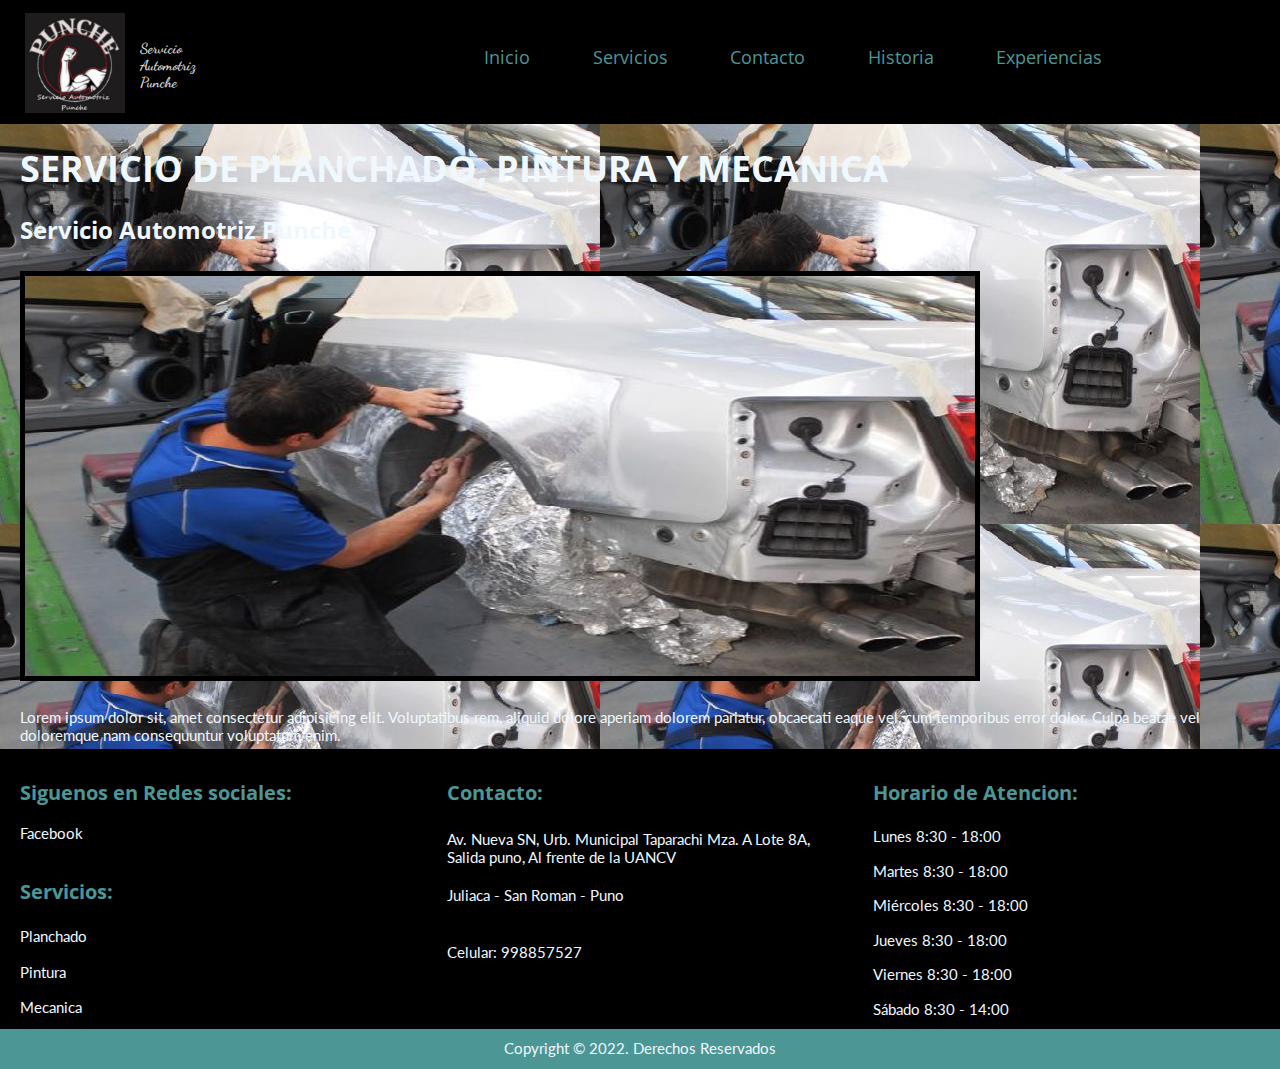
<file: index.html>
<!DOCTYPE html>
<html lang="en">
<head>
    <meta charset="UTF-8">
    <meta http-equiv="X-UA-Compatible" content="IE=edge">
    <meta name="viewport" content="width=device-width, initial-scale=1.0">
    <link href="https://unpkg.com/aos@2.3.1/dist/aos.css" rel="stylesheet">
    <link rel="stylesheet" href="./estilos/estilos.css">
    <title>CRACK</title>
</head>
<body id="pag1">
    


   <div id="pag11" class="grillaMenu">
    
    <section class="grillaMenu1">
    <figure>
        <img class="imagenLogoGrids" src="./img/logo2.jpg" alt="logo">
     </figure>
     <h2 class="nombreLogoGrids">Servicio</h2>
     <h2 class="nombreLogoGrids">Automotriz</h2>
     <h2 class="nombreLogoGrids">Punche</h2>

    </section>


    <section class="grillaMenu2">
        <nav>
            <ul>
                <li>
                    <a class="letrasMenu" href="index.html">Inicio</a>
                 </li>
                <li>
                    <a class="letrasMenu" href="./secciones/servicios.html">Servicios</a>
                 </li>
                <li>
                    <a class="letrasMenu" href="./secciones/contacto.html">Contacto</a>
                 </li>
                 <li>
                     <a class="letrasMenu" href="./secciones/historia.html">Historia</a>
                  </li>
                <li>
                    <a class="letrasMenu" href="./secciones/experiencias.html">Experiencias</a>
                 </li>
            </ul>
        </nav>
    </section>

   </div>




   <div id="pag12" class="grillaIndex" >
       <h1>SERVICIO DE PLANCHADO, PINTURA Y MECANICA</h1>
       <h2>Servicio Automotriz Punche</h2>
       <figure>
           <img class="imgIndex" src="./img/planchado-y-pintura4.jpg" alt="planchado y pintura"  data-aos="fade-right" 
           data-aos-offset="300" 
           data-aos-easing="ease-in-sine" >
       </figure>
       <P>Lorem ipsum dolor sit, amet consectetur adipisicing elit. Voluptatibus rem, aliquid dolore aperiam dolorem pariatur, obcaecati eaque vel, cum temporibus error dolor. Culpa beatae vel doloremque nam consequuntur voluptatum enim.</P>
    </div>




   <div id="pag13" class="grillaFooter">

    <footer class="grillaFooter1">
    <h3>
        Siguenos en Redes sociales:
    </h3>
    <a class="linkFooter" href="https://www.facebook.com/profile.php?id=100077024314016">Facebook</a><br>

    <h3>
        Servicios:
    </h3>
    <p>Planchado</p>
    <p>Pintura</p>
    <p>Mecanica</p>

    </footer>


    <footer class="grillaFooter2">
    <h3>
        Contacto:
    </h3>
    <p>Av. Nueva SN, Urb. Municipal Taparachi Mza. A Lote 8A, Salida puno, Al frente de la UANCV</p>
    <p>Juliaca - San Roman - Puno</p><br>
    <p>Celular: 998857527</p><br><br><br><br>

    </footer>


    
    <footer class="grillaFooter3">
    <h3>
        Horario de Atencion: 
    </h3>
    <p>Lunes       8:30 - 18:00</p>
    <p>Martes      8:30 - 18:00</p>
    <p>Miércoles   8:30 - 18:00</p>
    <p>Jueves      8:30 - 18:00</p>
    <p>Viernes     8:30 - 18:00</p>
    <p>Sábado      8:30 - 14:00</p>

   </footer>

   </div>


   <div id="pag14" class="grillaParteFinal">
   <footer class="grillaParteFinal1">
       Copyright © 2022. Derechos Reservados
   </footer>
   </div>

   <script src="https://unpkg.com/aos@2.3.1/dist/aos.js" rel="stylesheet"></script>

   <script>
       AOS.init();
   </script>


   

</body>
</html>
</file>
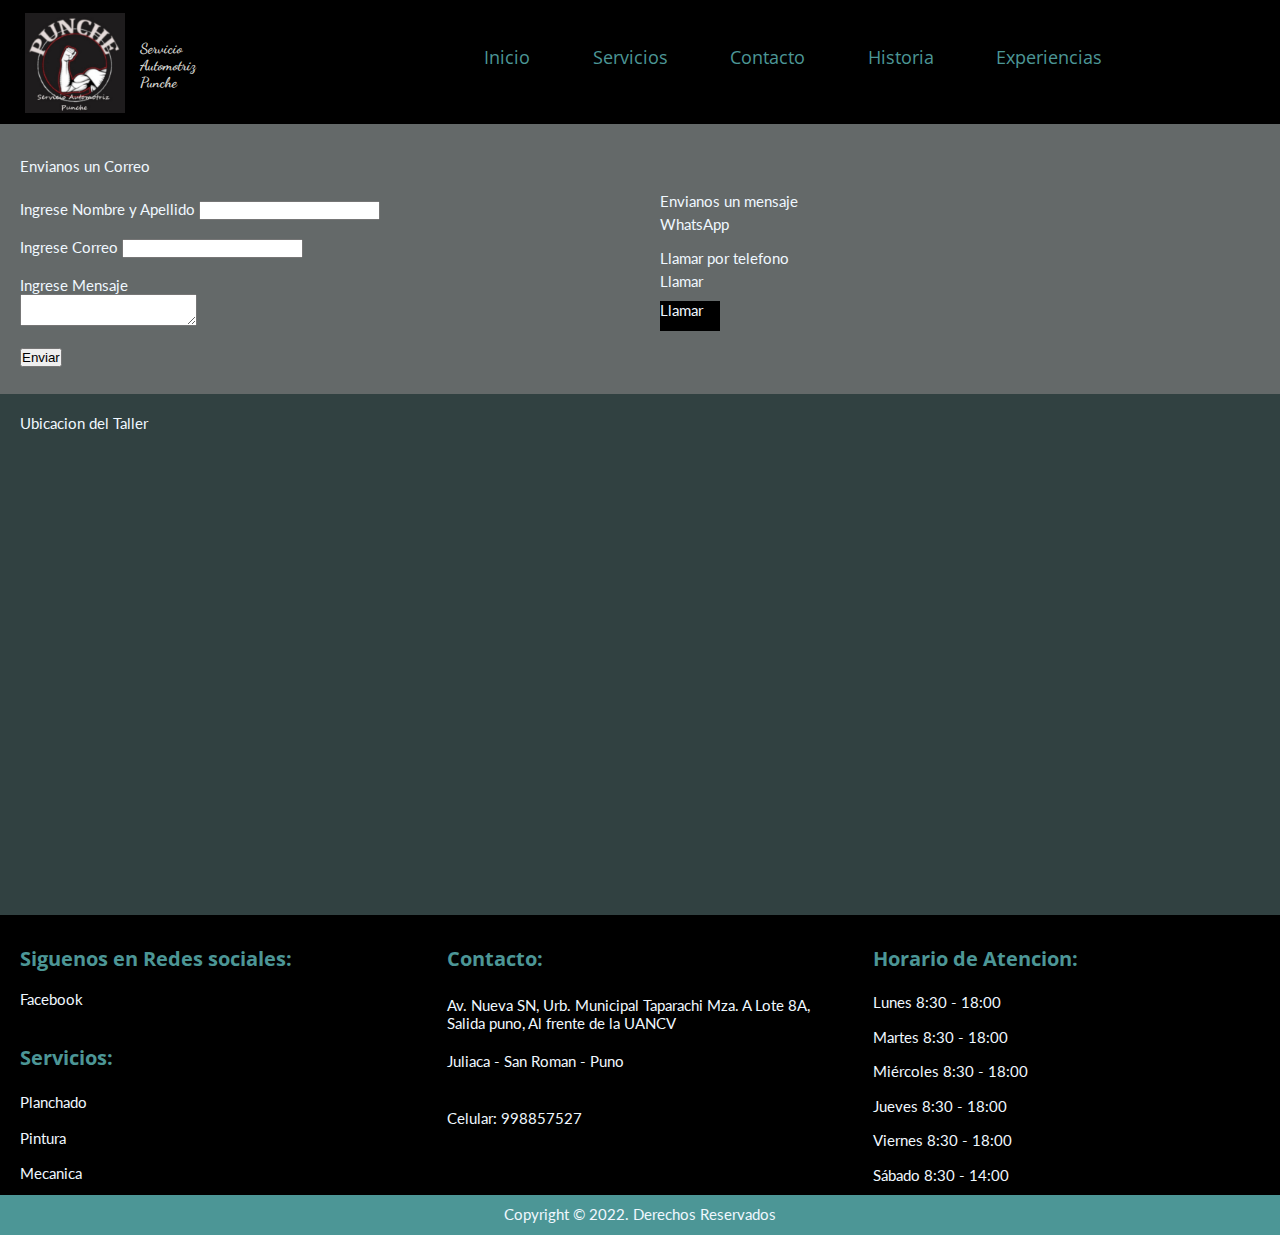
<file: secciones/contacto.html>
<!DOCTYPE html>
<html lang="en">
<head>
    <meta charset="UTF-8">
    <meta http-equiv="X-UA-Compatible" content="IE=edge">
    <meta name="viewport" content="width=device-width, initial-scale=1.0">
    <link rel="stylesheet" href="../estilos/estilos.css">
    <title>Document</title>
</head>
<body id="pag3">

    <div id="pag31" class="grillaMenu">
    
        <section class="grillaMenu1">
        <figure>
            <img class="imagenLogoGrids" src="../img/logo2.jpg" alt="logo">
         </figure>
         <h2 class="nombreLogoGrids">Servicio</h2>
         <h2 class="nombreLogoGrids">Automotriz</h2>
         <h2 class="nombreLogoGrids">Punche</h2>
    
        </section>
    
    
        <section class="grillaMenu2">
            <nav>
                <ul>
                    <li>
                        <a class="letrasMenu" href="../index.html">Inicio</a>
                     </li>
                     <li>
                        <a class="letrasMenu" href="servicios.html">Servicios</a>
                     </li>
                     <li>
                        <a class="letrasMenu" href="contacto.html">Contacto</a>
                     </li>
                     <li>
                        <a class="letrasMenu" href="historia.html">Historia</a>
                     </li>
                    <li>
                        <a class="letrasMenu" href="experiencias.html">Experiencias</a>
                     </li>
                </ul>
            </nav>
        </section>
    
       </div>




    <div id="pag32" class="grillaContacto">

    <section class="grillaContacto1">
    <p>Envianos un Correo</p>
    <form class="formContacto">
        <label for="nombre_apellido">Ingrese Nombre y Apellido</label>
        <input type="text" name="nombre_apellido"><br><br>
        <label for="correo">Ingrese Correo</label>
        <input type="text" name="correo"><br><br>
        <label for="mensaje">Ingrese Mensaje</label><br>
        <textarea name="mensaje"></textarea><br><br>

        <input type="submit" value="Enviar">
    </form>
    </section>

    <section class="grillaContacto2">
        <P>Envianos un mensaje</P>
        <a class="linkLlamar" href="tel:998857526">WhatsApp</a><br><br>
    
        <P>Llamar por telefono</P>
        <a class="linkLlamar" href="tel:998857526">Llamar</a><br><br>

        <div class="botonAnimacion" href="tel:998857526"> Llamar</div>

    </section>
    

    </div>


    <div id="pag33">
    <section class="googleMaps">
    <p class="letraGoogleMaps">Ubicacion del Taller</p><br>
    <iframe class="tamañoMapa" src="https://www.google.com/maps/embed?pb=!1m18!1m12!1m3!1d3827.8009820049942!2d-71.52907490730287!3d-16.384097493180413!2m3!1f0!2f0!3f0!3m2!1i1024!2i768!4f13.1!3m3!1m2!1s0x91424b3e78a7e41b%3A0x7d82b600c427c012!2sParque!5e0!3m2!1ses!2spe!4v1654580205545!5m2!1ses!2spe" width="970" height="450" style="border:0;" allowfullscreen="" loading="lazy" referrerpolicy="no-referrer-when-downgrade"></iframe>
    </section>
    </div>  



    <div id="pag34" class="grillaFooter">

        <footer class="grillaFooter1">
        <h3>
            Siguenos en Redes sociales:
        </h3>
        <a class="linkFooter" href="https://www.facebook.com/profile.php?id=100077024314016">Facebook</a><br>
    
        <h3>
            Servicios:
        </h3>
        <p>Planchado</p>
        <p>Pintura</p>
        <p>Mecanica</p>
    
        </footer>
    
    
        <footer class="grillaFooter2">
        <h3>
            Contacto:
        </h3>
        <p>Av. Nueva SN, Urb. Municipal Taparachi Mza. A Lote 8A, Salida puno, Al frente de la UANCV</p>
        <p>Juliaca - San Roman - Puno</p><br>
        <p>Celular: 998857527</p><br><br><br><br>
    
        </footer>
    
    
        
        <footer class="grillaFooter3">
        <h3>
            Horario de Atencion: 
        </h3>
        <p>Lunes       8:30 - 18:00</p>
        <p>Martes      8:30 - 18:00</p>
        <p>Miércoles   8:30 - 18:00</p>
        <p>Jueves      8:30 - 18:00</p>
        <p>Viernes     8:30 - 18:00</p>
        <p>Sábado      8:30 - 14:00</p>
    
       </footer>
    
    </div>


    <div id="pag35" class="grillaParteFinal">
        <footer class="grillaParteFinal1">
            Copyright © 2022. Derechos Reservados
        </footer>
    </div>
     
    
</body>
</html>
</file>
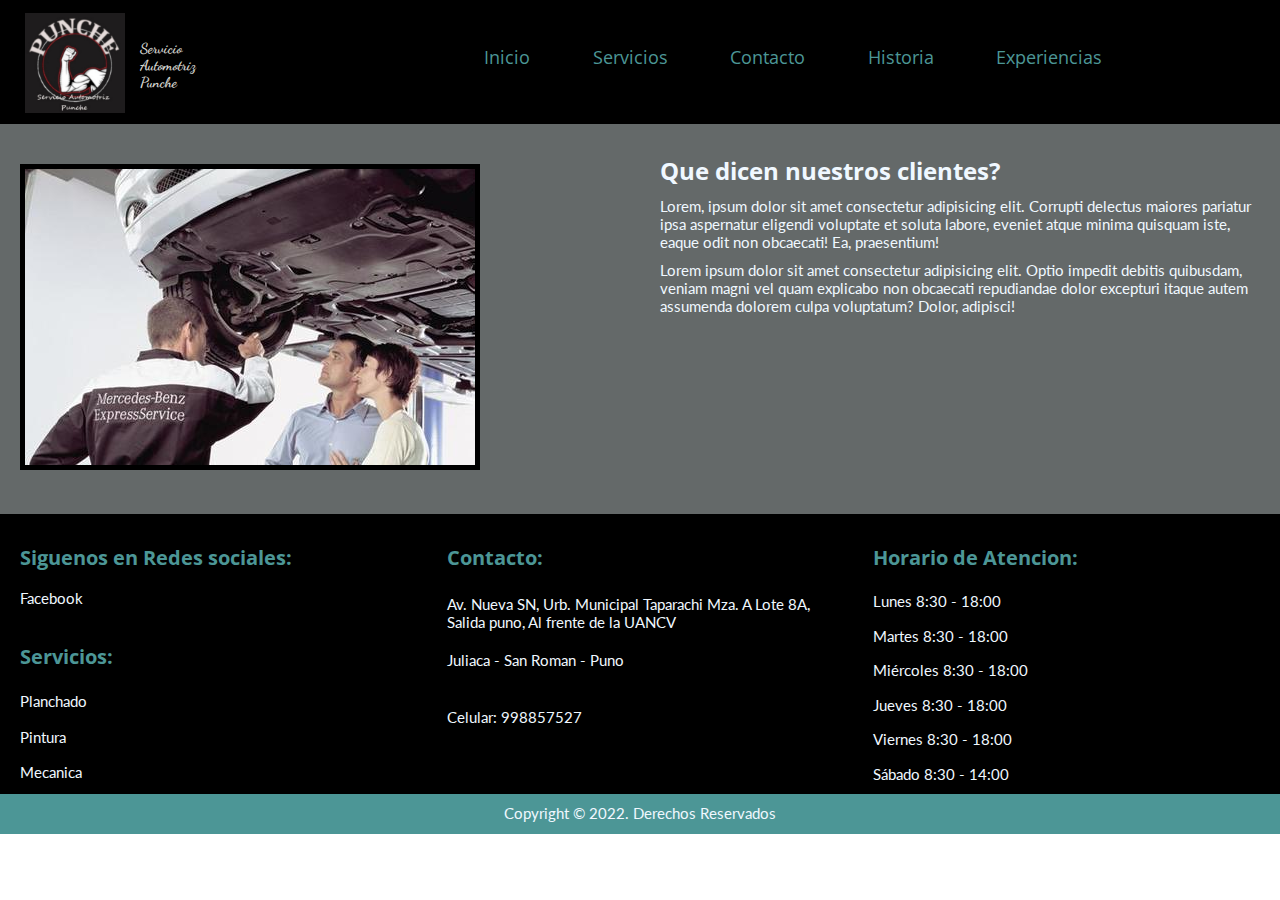
<file: secciones/experiencias.html>
<!DOCTYPE html>
<html lang="en">
<head>
    <meta charset="UTF-8">
    <meta http-equiv="X-UA-Compatible" content="IE=edge">
    <meta name="viewport" content="width=device-width, initial-scale=1.0">
    <link rel="stylesheet" href="../estilos/estilos.css">
    <title>Document</title>
</head>
<body id="pag5">

    <div id="pag51" class="grillaMenu">
    
        <section class="grillaMenu1">
        <figure>
            <img class="imagenLogoGrids" src="../img/logo2.jpg" alt="logo">
         </figure>
         <h2 class="nombreLogoGrids">Servicio</h2>
         <h2 class="nombreLogoGrids">Automotriz</h2>
         <h2 class="nombreLogoGrids">Punche</h2>
    
        </section>
    
    
        <section class="grillaMenu2">
            <nav>
                <ul>
                    <li>
                        <a class="letrasMenu" href="../index.html">Inicio</a>
                     </li>
                     <li>
                        <a class="letrasMenu" href="servicios.html">Servicios</a>
                     </li>
                     <li>
                        <a class="letrasMenu" href="contacto.html">Contacto</a>
                     </li>
                     <li>
                        <a class="letrasMenu" href="historia.html">Historia</a>
                     </li>
                    <li>
                        <a class="letrasMenu" href="experiencias.html">Experiencias</a>
                     </li>
                </ul>
            </nav>
        </section>
    
       </div>


    <div id="pag52" class="grillaExperiencias">
        <section class="grillaExperiencias1">
        <figure>
            <img class="imagenExperiencias" src="../img/experiencias.jpg" alt="experiencias">
        </figure> 
        </section>

        <section class="grillaExperiencias2">
        <h2>Que dicen nuestros clientes?</h2>
        
        <p>Lorem, ipsum dolor sit amet consectetur adipisicing elit. Corrupti delectus maiores pariatur ipsa aspernatur eligendi voluptate et soluta labore, eveniet atque minima quisquam iste, eaque odit non obcaecati! Ea, praesentium!</p>
        <p>Lorem ipsum dolor sit amet consectetur adipisicing elit. Optio impedit debitis quibusdam, veniam magni vel quam explicabo non obcaecati repudiandae dolor excepturi itaque autem assumenda dolorem culpa voluptatum? Dolor, adipisci!</p>
        </section>
        
    </div>


    <div id="pag53" class="grillaFooter">

        <footer class="grillaFooter1">
        <h3>
            Siguenos en Redes sociales:
        </h3>
        <a class="linkFooter" href="https://www.facebook.com/profile.php?id=100077024314016">Facebook</a><br>
    
        <h3>
            Servicios:
        </h3>
        <p>Planchado</p>
        <p>Pintura</p>
        <p>Mecanica</p>
    
        </footer>
    
    
        <footer class="grillaFooter2">
        <h3>
            Contacto:
        </h3>
        <p>Av. Nueva SN, Urb. Municipal Taparachi Mza. A Lote 8A, Salida puno, Al frente de la UANCV</p>
        <p>Juliaca - San Roman - Puno</p><br>
        <p>Celular: 998857527</p><br><br><br><br>
    
        </footer>
    
    
        
        <footer class="grillaFooter3">
        <h3>
            Horario de Atencion: 
        </h3>
        <p>Lunes       8:30 - 18:00</p>
        <p>Martes      8:30 - 18:00</p>
        <p>Miércoles   8:30 - 18:00</p>
        <p>Jueves      8:30 - 18:00</p>
        <p>Viernes     8:30 - 18:00</p>
        <p>Sábado      8:30 - 14:00</p>
    
       </footer>
    
       </div>

       <div id="pag54" class="grillaParteFinal">
        <footer class="grillaParteFinal1">
            Copyright © 2022. Derechos Reservados
        </footer>
    </div>
 
    
</body>
</html>
</file>
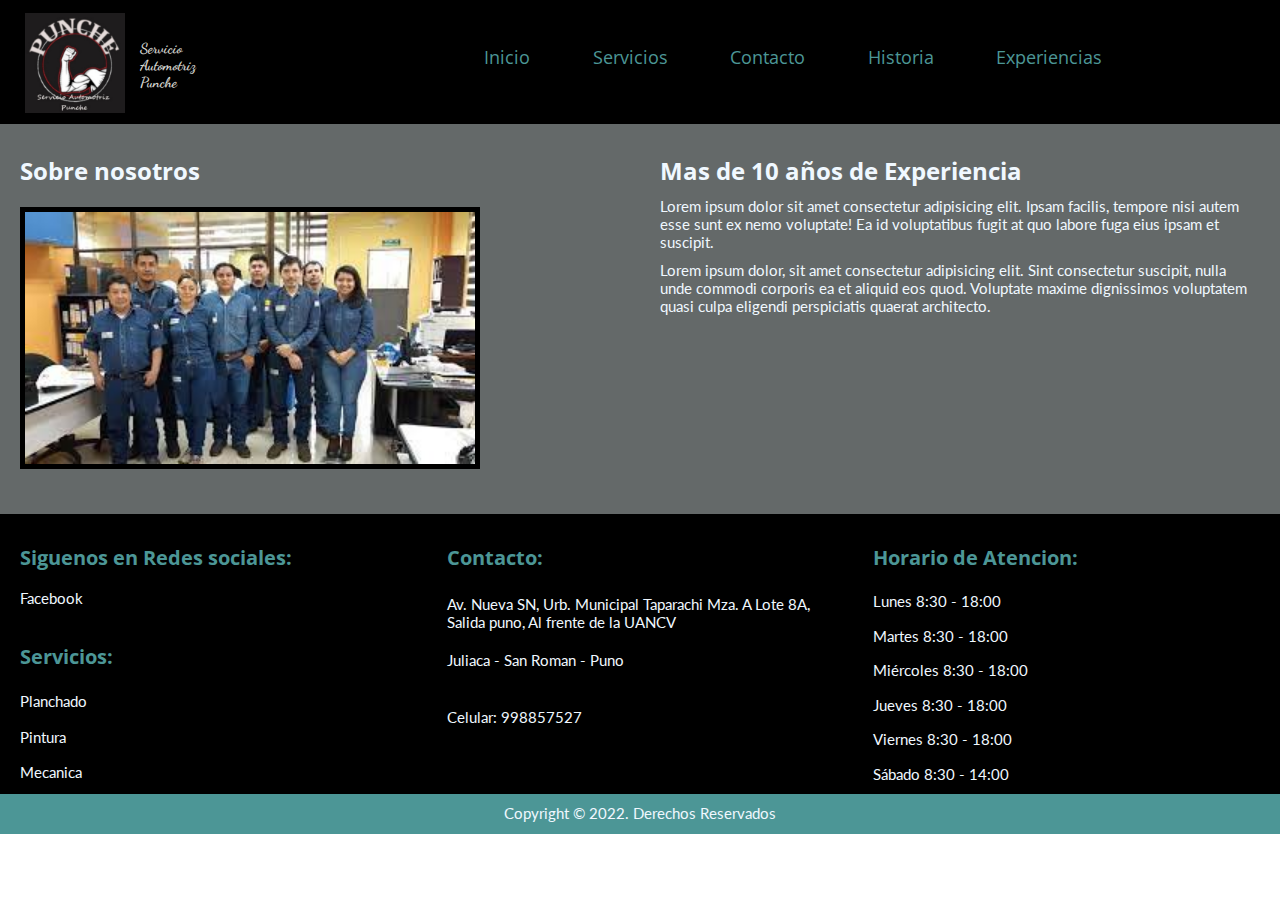
<file: secciones/historia.html>
<!DOCTYPE html>
<html lang="en">
<head>
    <meta charset="UTF-8">
    <meta http-equiv="X-UA-Compatible" content="IE=edge">
    <meta name="viewport" content="width=device-width, initial-scale=1.0">
    <link rel="stylesheet" href="../estilos/estilos.css">
    <title>Document</title>
</head>
<body id="pag4">
    
    <div id="pag41" class="grillaMenu">
    
        <section class="grillaMenu1">
        <figure>
            <img class="imagenLogoGrids" src="../img/logo2.jpg" alt="logo">
         </figure>
         <h2 class="nombreLogoGrids">Servicio</h2>
         <h2 class="nombreLogoGrids">Automotriz</h2>
         <h2 class="nombreLogoGrids">Punche</h2>
    
        </section>
    
    
        <section class="grillaMenu2">
            <nav>
                <ul>
                    <li>
                        <a class="letrasMenu" href="../index.html">Inicio</a>
                     </li>
                     <li>
                        <a class="letrasMenu" href="servicios.html">Servicios</a>
                     </li>
                     <li>
                        <a class="letrasMenu" href="contacto.html">Contacto</a>
                     </li>
                     <li>
                        <a class="letrasMenu" href="historia.html">Historia</a>
                     </li>
                    <li>
                        <a class="letrasMenu" href="experiencias.html">Experiencias</a>
                     </li>
                </ul>
            </nav>
        </section>
    
       </div>

    <div id="pag42" class="grillaHistoria">

        <section class="grillaHistoria1">
        <h2>Sobre nosotros</h2>
        <figure>
            <img class="imagenHistoria" src="../img/equipo.jpg" alt="equipo">
        </figure>
        </section>

        <section class="grillaHistoria2">
        <h2>Mas de 10 años de Experiencia</h2>

        <p>Lorem ipsum dolor sit amet consectetur adipisicing elit. Ipsam facilis, tempore nisi autem esse sunt ex nemo voluptate! Ea id voluptatibus fugit at quo labore fuga eius ipsam et suscipit.</p>
        <p>Lorem ipsum dolor, sit amet consectetur adipisicing elit. Sint consectetur suscipit, nulla unde commodi corporis ea et aliquid eos quod. Voluptate maxime dignissimos voluptatem quasi culpa eligendi perspiciatis quaerat architecto.</p>
        </section>

    </div>
    


    <div id="pag43" class="grillaFooter">

        <footer class="grillaFooter1">
        <h3>
            Siguenos en Redes sociales:
        </h3>
        <a class="linkFooter" href="https://www.facebook.com/profile.php?id=100077024314016">Facebook</a><br>
    
        <h3>
            Servicios:
        </h3>
        <p>Planchado</p>
        <p>Pintura</p>
        <p>Mecanica</p>
    
        </footer>
    
    
        <footer class="grillaFooter2">
        <h3>
            Contacto:
        </h3>
        <p>Av. Nueva SN, Urb. Municipal Taparachi Mza. A Lote 8A, Salida puno, Al frente de la UANCV</p>
        <p>Juliaca - San Roman - Puno</p><br>
        <p>Celular: 998857527</p><br><br><br><br>
    
        </footer>
    
    
        
        <footer class="grillaFooter3">
        <h3>
            Horario de Atencion: 
        </h3>
        <p>Lunes       8:30 - 18:00</p>
        <p>Martes      8:30 - 18:00</p>
        <p>Miércoles   8:30 - 18:00</p>
        <p>Jueves      8:30 - 18:00</p>
        <p>Viernes     8:30 - 18:00</p>
        <p>Sábado      8:30 - 14:00</p>
    
       </footer>
    
       </div>


       <div id="pag45" class="grillaParteFinal">
        <footer class="grillaParteFinal1">
            Copyright © 2022. Derechos Reservados
        </footer>
    </div>
 
    
</body>
</html>
</file>
<file: estilos/estilos.css>
@import url('https://fonts.googleapis.com/css2?family=Dancing+Script&family=Lato:wght@700&family=Open+Sans:wdth,wght@75,700&display=swap');

/*mobile-smartphone*/

@media(min-width: 0px){


*{
    padding: 0;
    margin: 0;
}

html{
    font-size: 62.5%;
    /*LETRA COMO PRIMERA VEZ*/
}





#pag1 {
    display: grid;
    grid-template-areas:
      "pag11"
      "pag12"
      "pag13"
      "pag14";
 }
 
 #pag11{
     grid-area: pag11;

 }
 #pag12{
    grid-area: pag12;
}
#pag13{
    grid-area: pag13;
}
#pag14{
    grid-area: pag14;
}






#pag2 {
    display: grid;
    grid-template-areas:
      "pag21"
      "pag22"
      "pag23"
      "pag24"
      "pag25"
      "pag26";
 }
 
 #pag21{
     grid-area: pag21;
 }
 #pag22{
    grid-area: pag22;
}
#pag23{
    grid-area: pag23;
}
#pag24{
    grid-area: pag24;
}
#pag25{
    grid-area: pag25;
}
#pag26{
    grid-area: pag26;
}






#pag3 {
    display: grid;
    grid-template-areas:
      "pag31"
      "pag32"
      "pag33"
      "pag34"
      "pag35";
 }
 
 #pag31{
     grid-area: pag31;
 }
 #pag32{
    grid-area: pag32;
}
#pag33{
    grid-area: pag33;
}
#pag34{
    grid-area: pag34;
}
#pag35{
    grid-area: pag35;
}






#pag4 {
    display: grid;
    grid-template-areas:
      "pag41"
      "pag42"
      "pag43"
      "pag44"
      "pag45";
 }
 
 #pag41{
     grid-area: pag41;
 }
 #pag42{
    grid-area: pag42;
}
#pag43{
    grid-area: pag43;
}
#pag44{
    grid-area: pag44;
}
#pag45{
    grid-area: pag45;
}





#pag5 {
    display: grid;
    grid-template-areas:
      "pag51"
      "pag52"
      "pag53"
      "pag54";
 }
 
 #pag51{
     grid-area: pag51;
 }
 #pag52{
    grid-area: pag52;
}
#pag53{
    grid-area: pag53;
}
#pag54{
    grid-area: pag54;
}












.grillaMenu {
    display: grid;
    grid-template-areas:
      "grillaMenu1 grillaMenu2";
    height: 124px;
    grid-template-rows: 1fr; 
    grid-template-columns: 3fr 7fr;
 }


.grillaMenu1 {
    background-color: rgb(0, 0, 0);
    grid-area: grillaMenu1;
 }

.grillaMenu2 {
    background-color: rgb(0, 0, 0);
    display: grid;
    grid-template-columns: 1fr;
    grid-area: grillaMenu2;
 }







 .imagenLogoGrids{
    width: 100px;
    min-width: none;
    height: 100px;
    padding: 0px;
    margin: 0px;
    position: absolute;
    top: 8px;
    left: 20px;
}

.nombreLogoGrids{
    padding: 0px 0px 0px 120px;
    font-family: 'Dancing Script', cursive;
    font-size: 145%;
    color: rgb(214, 214, 209);
    position: relative;
    top: 40px;
    left: 20px;
    right: 0px;
}
 


 .letrasMenu{
    color: rgb(76, 150, 150);
    font-family: 'Open Sans', sans-serif;
    font-size: 180%;
    position: relative;
    top: 20px;
    left: 20px;
    right: 0px;
    padding: 0px 0px 0px 0px ;
 }









 
 footer{
    background-color: black;
    column-count: 3;
    padding: 20px 0px 0px 0px;
}


 .grillaFooter{
    background-color: black;
    display: grid;
    grid-template-areas:
      "grillaFooter1 grillaFooter2"
      "grillaFooter3 grillaFooter3";
    height: 600px;
    grid-template-rows: 1fr 1fr; 
    grid-template-columns: 1fr 1fr;
}

 .grillaFooter1{
    background-color: rgb(0, 0, 0);
    margin: 0px;
    display: grid;
    grid-template-columns: 1fr;
    grid-area: grillaFooter1;

}

.grillaFooter2{
    background-color: rgb(0, 0, 0);
    margin: 0px;
    display: grid;
    grid-template-columns: 1fr;
    grid-area: grillaFooter2;
}

.grillaFooter3{
    background-color: rgb(0, 0, 0);
    margin: 0px;
    display: grid;
    grid-template-columns: 1fr;
    grid-area: grillaFooter3;

}






.sectionServicios{
    padding: 20px 0px 20px 0px;
    background-color: rgb(100, 105, 105);
    /*SI TIENE, ES EL TITULO*/
    text-align: center;
}


.grillaServicios1{
    background-color: rgb(76, 150, 150);
    display: grid;
    text-align: center;
    grid-template-areas:
      "grillaServicios11" 
      "grillaServicios12" 
      "grillaServicios13";

    height: 800px;
    grid-template-rows: 1fr 1fr 1fr; 
    grid-template-columns: 1fr ;
    display: flex;
    flex-direction: column;
    justify-content: space-between;
}


.grillaServicios11{
    grid-area: grillaServicios11;
}

.grillaServicios12{
    grid-area: grillaServicios12;
}

.grillaServicios13{
    grid-area: grillaServicios13;
}





   
.grillaServicios234{
    background-color: rgb(100, 105, 105);
    display: grid;
    grid-template-areas:
      "grillaServicios21"
      "grillaServicios22"
      "grillaServicios31" 
      "grillaServicios32"
      "grillaServicios41" 
      "grillaServicios42";

    height: 1400px;
    grid-template-rows: 1fr 1fr 1fr; 
    grid-template-columns: 1fr 1fr;

    justify-content: center;
    align-items: center; 
    display: flex;
    flex-direction: column;
    justify-content: space-between;
    text-align: center;   
    
}



.grillaServicios21{
    grid-area: grillaServicios21;
}
.grillaServicios22{
    grid-area: grillaServicios22;

}
.grillaServicios31{
    grid-area: grillaServicios31;

}
.grillaServicios32{

    grid-area: grillaServicios32;
}
.grillaServicios41{
    grid-area: grillaServicios41;

}
.grillaServicios42{
    grid-area: grillaServicios42;

}
 









.grillaContacto{
    background-color: rgb(100, 105, 105);
    display: grid;
    grid-template-areas:
      "grillaContacto1 grillaContacto2";

    height: 270px;
    grid-template-rows: 1fr; 
    grid-template-columns: 1fr 1fr;

    justify-content: center;
    align-items: center;
}


.grillaContacto1{
    grid-area: grillaContacto1;
}

.grillaContacto2{
    grid-area: grillaContacto2;
}









.grillaHistoria{
    background-color: rgb(100, 105, 105);
    display: grid;
    grid-template-areas:
      "grillaHistoria1"
      "grillaHistoria2";

    height: 550px;
    grid-template-rows: 1fr; 
    grid-template-columns: 1fr 1fr;
    padding: 20px 0px 20px 0px;
    display: flex;
    flex-direction: column;
}


.grillaHistoria1{
    text-align: center;
    align-items: center;
    grid-area: grillaHistoria1;


}

.grillaHistoria2{
    grid-area: grillaHistoria2;
    text-align: center;

}






.grillaExperiencias{
    background-color: rgb(100, 105, 105);
    display: grid;
    grid-template-areas:
      "grillaExperiencias1"
      "grillaExperiencias2";

    height: 450px;
    grid-template-rows: 1fr; 
    grid-template-columns: 1fr 1fr;
    padding: 20px 0px 20px 0px;
    display: flex;
    flex-direction: column;
}


.grillaExperiencias1{
    text-align: center;
    align-items: center;
    grid-area: grillaExperiencias1;
}

.grillaExperiencias2{
    grid-area: grillaExperiencias2;
    text-align: center;

}






.grillaParteFinal{
    display: grid;
    grid-template-areas:
      "grillaParteFinal1";
    height: 40px;
    grid-template-rows: 1fr; 
    grid-template-columns: 1fr;
    

}


.grillaParteFinal1{
    background-color: rgb(76, 150, 150);
    color: aliceblue;
    font-family: 'Lato', sans-serif;
    font-size: 150%;
    text-align: center;
    padding: 10px 0px 10px 0px;
    column-count: 1;
}









main{
    background-color: rgb(100, 105, 105);
    /*ESTO AUN EXISTE EN EL INICIO*/
    padding: 0px 0px 20px 0px;
}



.grillaIndex{
    background-image: url('../img/planchado-y-pintura4.jpg');
    grid-area: grillaIndex;
}



h1{
    font-family: 'Open Sans', sans-serif;
    font-size: 360%;
    color: aliceblue;
    padding: 20px 20px 10px 20px;
}
h2{
    font-family: 'Open Sans', sans-serif;
    font-size: 240%;
    color: aliceblue;
    padding: 10px 20px 5px 20px;
}


h3{
    font-family: 'Open Sans', sans-serif;
    font-size: 200%;
    color: rgb(76, 150, 150);
    padding: 10px 20px 10px 20px;
}

p{
    font-family: 'Lato', sans-serif;
    font-size: 150%;
    color: aliceblue;
    padding: 5px 20px 5px 20px;
}



.linkLlamar{
    position: relative;
    left: 20px;
    top: 0px;
    text-decoration: none;
    color: aliceblue;
    font-size: 150%;
    font-family: 'Lato', sans-serif
}



.botonAnimacion{
    background-color: rgb(0, 0, 0);
    color: aliceblue;
    font-size: 150%;
    font-family: 'Lato', sans-serif;

    position: relative;
    top: 0px;
    left: 20px;

    width: 60px;
    height: 30px;
}

.botonAnimacion:hover{
    transform: scale(120.5%);
}









.linkFooter{
    position: relative;
    left: 20px;
    top: 0px;
    text-decoration: none;
    color: aliceblue;
    font-size: 150%;
    font-family: 'Lato', sans-serif

    

}






a{
    position: relative;
    left: 350px;
    bottom: 40px;
    text-decoration: none;
    color: rgb(76, 150, 150);
}

ul{
    list-style: none;
}

nav ul li{
    display: inline-block;
    padding: 0px 30px 0px 30px
}


img{
    margin: 20px 20px 20px 20px;
    border: 5px solid black;
}

.imgIndex{
    width: 350px;
    min-width: none;
    height: 300px;
}

.imagenServicios1{
    width: 450px;
    min-width: none;
}


.imagenServicios2{
    width: 450px;
    min-width: none;
}


.imagenHistoria{
    width: 400px;
    min-width: none;
    margin: 15px 20px 10px 20px;
}

.imagenExperiencias{
    width: 300px;
    min-width: none;
}


form{
    padding: 20px 20px 0px 20px;
    font-size: 150%;
}

.formContacto{
    color: aliceblue;
    font-family: 'Lato', sans-serif;
}
.googleMaps{
    background-color: rgb(49, 65, 65);
    color: black;
    padding: 20px 20px 20px 20px;
}
.letraGoogleMaps{
    padding: 0px 0px 0px 0px;

}
}

.tamañoMapa{
    width: 600px;
}

/*mobile-tablet/




















/*desktop*/

@media(min-width:1024px) {

    
    html{
        font-size: 62.5%;
    }
    
    
    
    .grillaMenu {
        display: grid;
        grid-template-areas:
          "grillaMenu1 grillaMenu2";
        height: 124px;
        grid-template-rows: 1fr; 
        grid-template-columns: 3fr 7fr;
     }
    



    
     .letrasMenu{
    color: rgb(76, 150, 150);
    font-family: 'Open Sans', sans-serif;
    font-size: 180%;
    position: relative;
    top: 45px;
    left: 70px;
    right: 0px;
    padding: 0px 0px 0px 0px ;
 }  





    
    .grillaFooter{
        background-color: black;
        display: grid;
        grid-template-areas:
          "grillaFooter1 grillaFooter2 grillaFooter3";
        height: 280px;
        grid-template-rows: 1fr; 
        grid-template-columns: 1fr 1fr 1fr;
    }
    

    
    
    
    .sectionServicios{
        padding: 20px 0px 20px 0px;
        background-color: rgb(100, 105, 105);
        /*SI TIENE, ES EL TITULO*/
        text-align: center;
    }
    
    
    .grillaServicios1{
        background-color: rgb(76, 150, 150);
        display: grid;
        text-align: center;
        grid-template-areas:
          "grillaServicios11 grillaServicios12 grillaServicios13";
        height: 260px;
        grid-template-rows: 1fr; 
        grid-template-columns: 1fr 1fr 1fr;
        display: flex;
        flex-direction: row;
        justify-content: space-between;
    }
    
    
    
    .grillaServicios234{
        background-color: rgb(100, 105, 105);
        display: grid;
        grid-template-areas:
          "grillaServicios21 grillaServicios22"
          "grillaServicios31 grillaServicios32"
          "grillaServicios41 grillaServicios42";
    
        height: 1100px;
        grid-template-rows: 1fr 1fr 1fr; 
        grid-template-columns: 1fr 1fr;
    
        justify-content: center;
        align-items: center;   
        text-align: left; 
        
    }
    
    
    
 
    
    
    .grillaContacto{
        background-color: rgb(100, 105, 105);
        display: grid;
        grid-template-areas:
          "grillaContacto1 grillaContacto2";
    
        height: 270px;
        grid-template-rows: 1fr; 
        grid-template-columns: 1fr 1fr;
    
        justify-content: center;
        align-items: center;
    }
    
    
    
    
    .grillaHistoria{
        background-color: rgb(100, 105, 105);
        display: grid;
        grid-template-areas:
          "grillaHistoria1 grillaHistoria2";
    
        height: 350px;
        grid-template-rows: 1fr; 
        grid-template-columns: 1fr 1fr;
        padding: 20px 0px 20px 0px;
    }
    
    .grillaHistoria1{
        text-align: left;
    
    }
    
    .grillaHistoria2{
        text-align: left;
    } 

    
    .grillaExperiencias{
        background-color: rgb(100, 105, 105);
        display: grid;
        grid-template-areas:
          "grillaExperiencias1 grillaExperiencias2";
    
        height: 350px;
        grid-template-rows: 1fr; 
        grid-template-columns: 1fr 1fr;
        padding: 20px 0px 20px 0px;
    }

    .grillaExperiencias1{
        text-align: left;
    
    }
    
    .grillaExperiencias2{
        text-align: left;
    } 


    

    .grillaParteFinal{
        display: grid;
        grid-template-areas:
          "grillaParteFinal1";
        height: 40px;
        grid-template-rows: 1fr; 
        grid-template-columns: 1fr;

    }
    
    
    
    
    
    
    main{
        background-color: rgb(100, 105, 105);
        /*ESTO AUN EXISTE EN EL INICIO*/
        padding: 0px 0px 20px 0px;
    }
    
    

    
    
    
    
    h1{
        font-family: 'Open Sans', sans-serif;
        font-size: 360%;
        color: aliceblue;
        padding: 20px 20px 10px 20px;
    }
    h2{
        font-family: 'Open Sans', sans-serif;
        font-size: 240%;
        color: aliceblue;
        padding: 10px 20px 5px 20px;
    }
    
    
    h3{
        font-family: 'Open Sans', sans-serif;
        font-size: 200%;
        color: rgb(76, 150, 150);
        padding: 10px 20px 10px 20px;
    }
    
    p{
        font-family: 'Lato', sans-serif;
        font-size: 150%;
        color: aliceblue;
        padding: 5px 20px 5px 20px;
    }
    
    
    
    
    
    .linkLlamar{
        position: relative;
        left: 20px;
        top: 0px;
        text-decoration: none;
        color: aliceblue;
        font-size: 150%;
        font-family: 'Lato', sans-serif
    }
    
    .linkFooter{
        position: relative;
        left: 20px;
        top: 0px;
        text-decoration: none;
        color: aliceblue;
        font-size: 150%;
        font-family: 'Lato', sans-serif
    }
    
    
    
    
    a{
        position: relative;
        left: 350px;
        bottom: 40px;
        text-decoration: none;
        color: rgb(76, 150, 150);
    }
    
    ul{
        list-style: none;
    }
    
    nav ul li{
        display: inline-block;
        padding: 0px 30px 0px 30px
    }
    
    
    img{
        margin: 20px 20px 20px 20px;
        border: 5px solid black;
    }
    
    .imgIndex{
        width: 950px;
        min-width: none;
        height: 400px;
    }
    
    .imagenServicios1{
        width: 450px;
        min-width: none;
    }
    
    
    .imagenServicios2{
        width: 450px;
        min-width: none;
    }
    
    
    .imagenHistoria{
        width: 450px;
        min-width: none;
        margin: 15px 20px 10px 20px;
    }
    
    .imagenExperiencias{
        width: 450px;
        min-width: none;
    }
    
    
    form{
        padding: 20px 20px 0px 20px;
        font-size: 150%;
    }
    
    .formContacto{
        color: aliceblue;
        font-family: 'Lato', sans-serif;
    }
    .googleMaps{
        background-color: rgb(49, 65, 65);
        color: black;
        padding: 20px 20px 20px 20px;
    }
    .letraGoogleMaps{
        padding: 0px 0px 0px 0px;
    
    }
    .tamañoMapa{
        width: 900px;
    }
    

}
</file>
